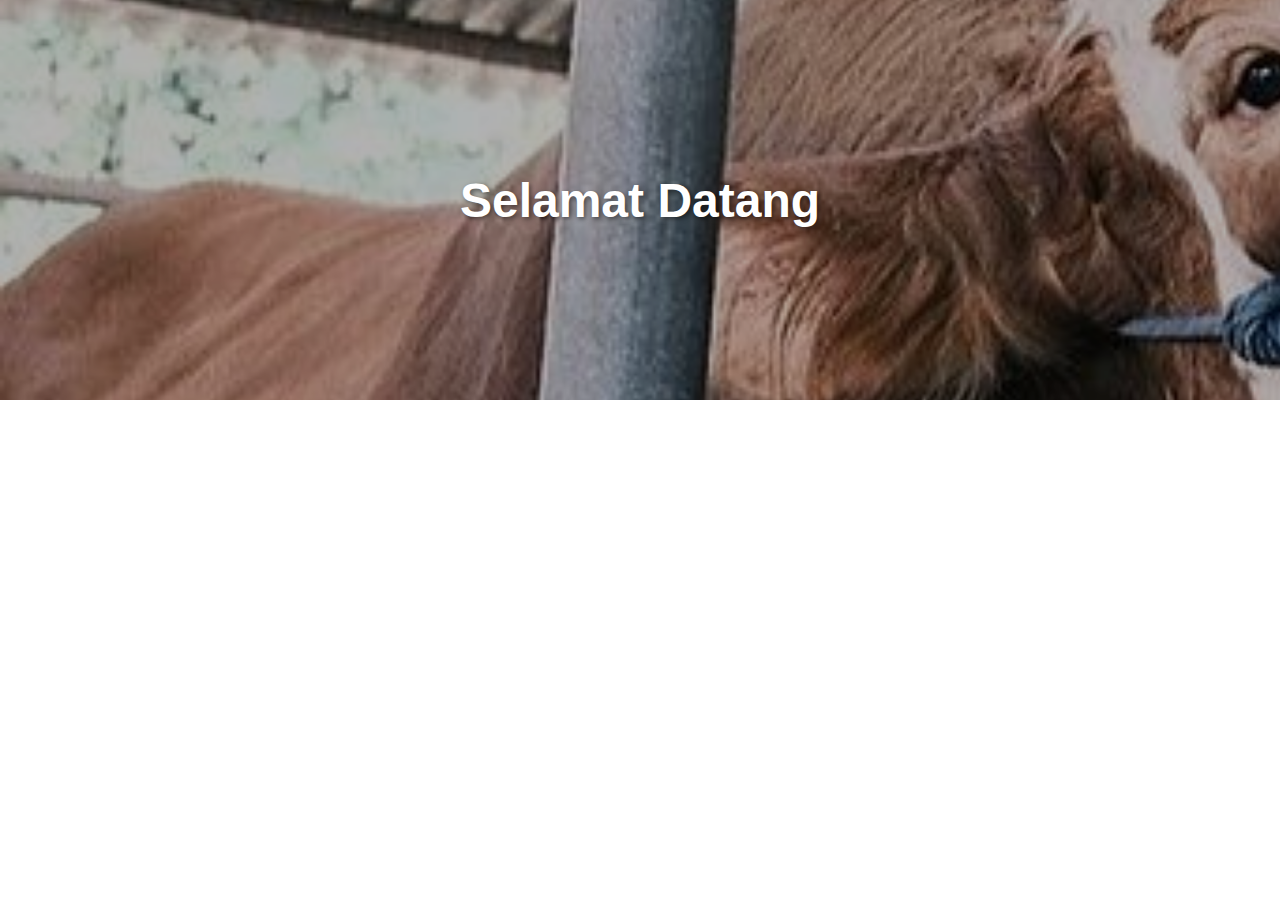
<file: israa/test.html>
<!DOCTYPE html>
<html lang="id">
<head>
  <meta charset="UTF-8">
  <meta name="viewport" content="width=device-width, initial-scale=1.0">
  <title>Header Carousel</title>
  <style>
    * {
      margin: 0;
      padding: 0;
      box-sizing: border-box;
    }

    body {
      font-family: Arial, sans-serif;
    }

    header {
      position: absolute;
      width: 100%;
      height: 400px;
      overflow: hidden;
    }


    .carousel {
      display: flex;
      width: 300%;
      height: 100%;
      animation: slide 50s infinite;
    }

    .slide {
      flex: 1 0 100%;
      height: 100%;
      background-size: cover;
      background-position: center;
    }

    .slide1 { background-image : url('images/sapi-kesehatan.jpg'); }
    .slide2 { background-image: url('https://picsum.photos/id/1025/1200/400'); }
    .slide3 { background-image: url('https://picsum.photos/id/1005/1200/400'); }

    @keyframes slide {
      0%   { transform: translateX(0%); }
      33%  { transform: translateX(-100%); }
      66%  { transform: translateX(-200%); }
      100% { transform: translateX(0%); }
    }

    .overlay {
      position: absolute;
      top: 0; left: 0;
      width: 100%;
      height: 100%;
      background-color: rgba(0,0,0,0.3);
    }

    .text-header {
      position: absolute;
      top: 50%;
      left: 50%;
      transform: translate(-50%, -50%);
      color: white;
      text-align: center;
    }

    .text-header h1 {
      font-size: 3em;
      text-shadow: 2px 2px 5px rgba(0,0,0,0.5);
    }
  </style>
</head>
<body>

<header>
  <div class="carousel">
    <div class="slide slide1"></div>
    <div class="slide slide2"></div>
    <div class="slide slide3"></div>
  </div>
  <div class="overlay"></div>
  <div class="text-header">
    <h1>Selamat Datang</h1>
  </div>
</header>

</body>
</html>
</file>
